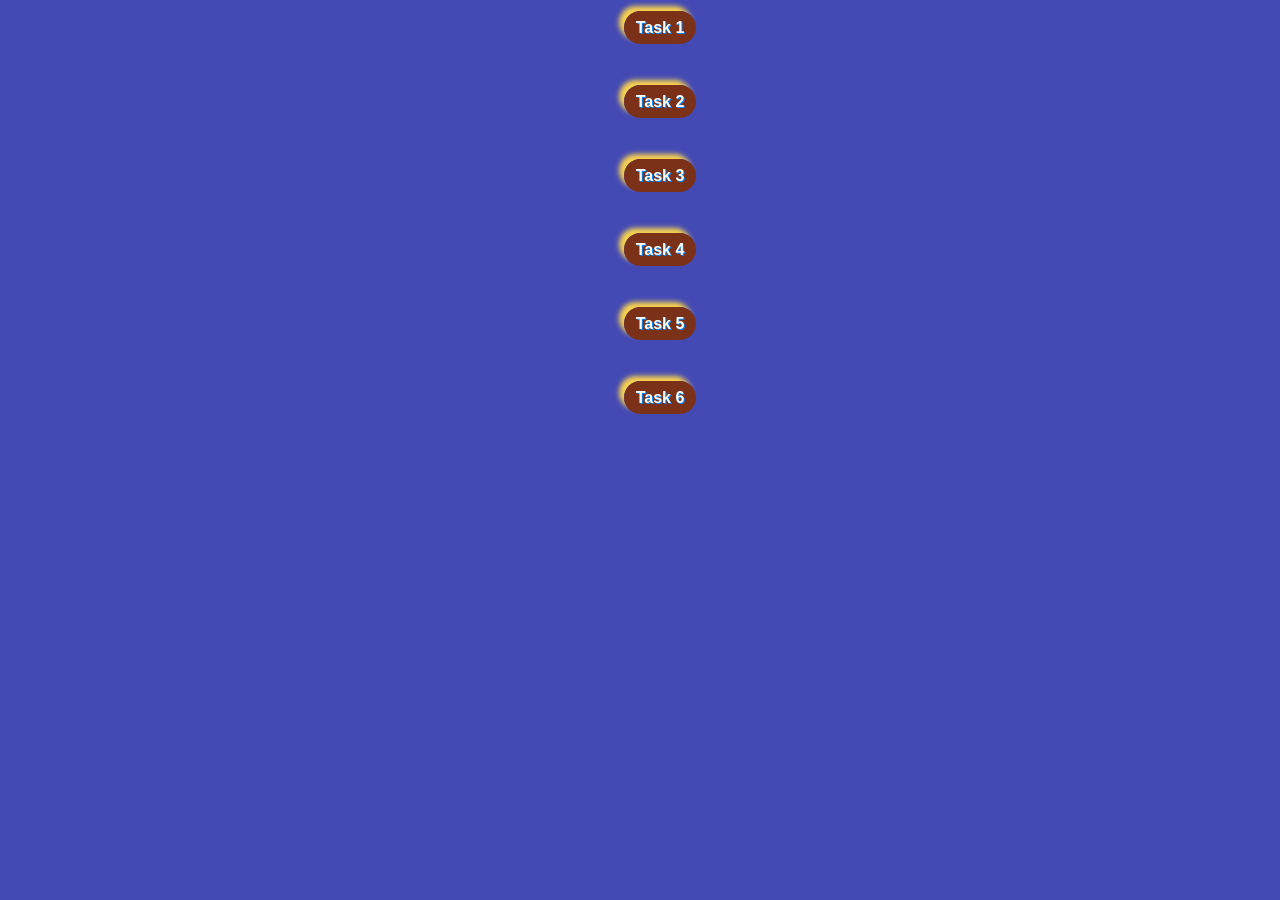
<file: index.html>
<!DOCTYPE html>
<html lang="en">
<head>
<meta charset="UTF-8" />
<meta http-equiv="X-UA-Compatible" content="IE=edge" />
<meta name="viewport" content="width=device-width, initial-scale=1.0" />
<title>Homework 6</title>
<link rel="stylesheet" href="css/common.css" />
</head>
<body>
<ul>
<li><a href="./task-1.html">Task 1</a></li>
<li><a href="./task-2.html">Task 2</a></li>
<li><a href="./task-3.html">Task 3</a></li>
<li><a href="./task-4.html">Task 4</a></li>
<li><a href="./task-5.html">Task 5</a></li>
<li><a href="./task-6.html">Task 6</a></li>
</ul>
</body>
</html>
</file>
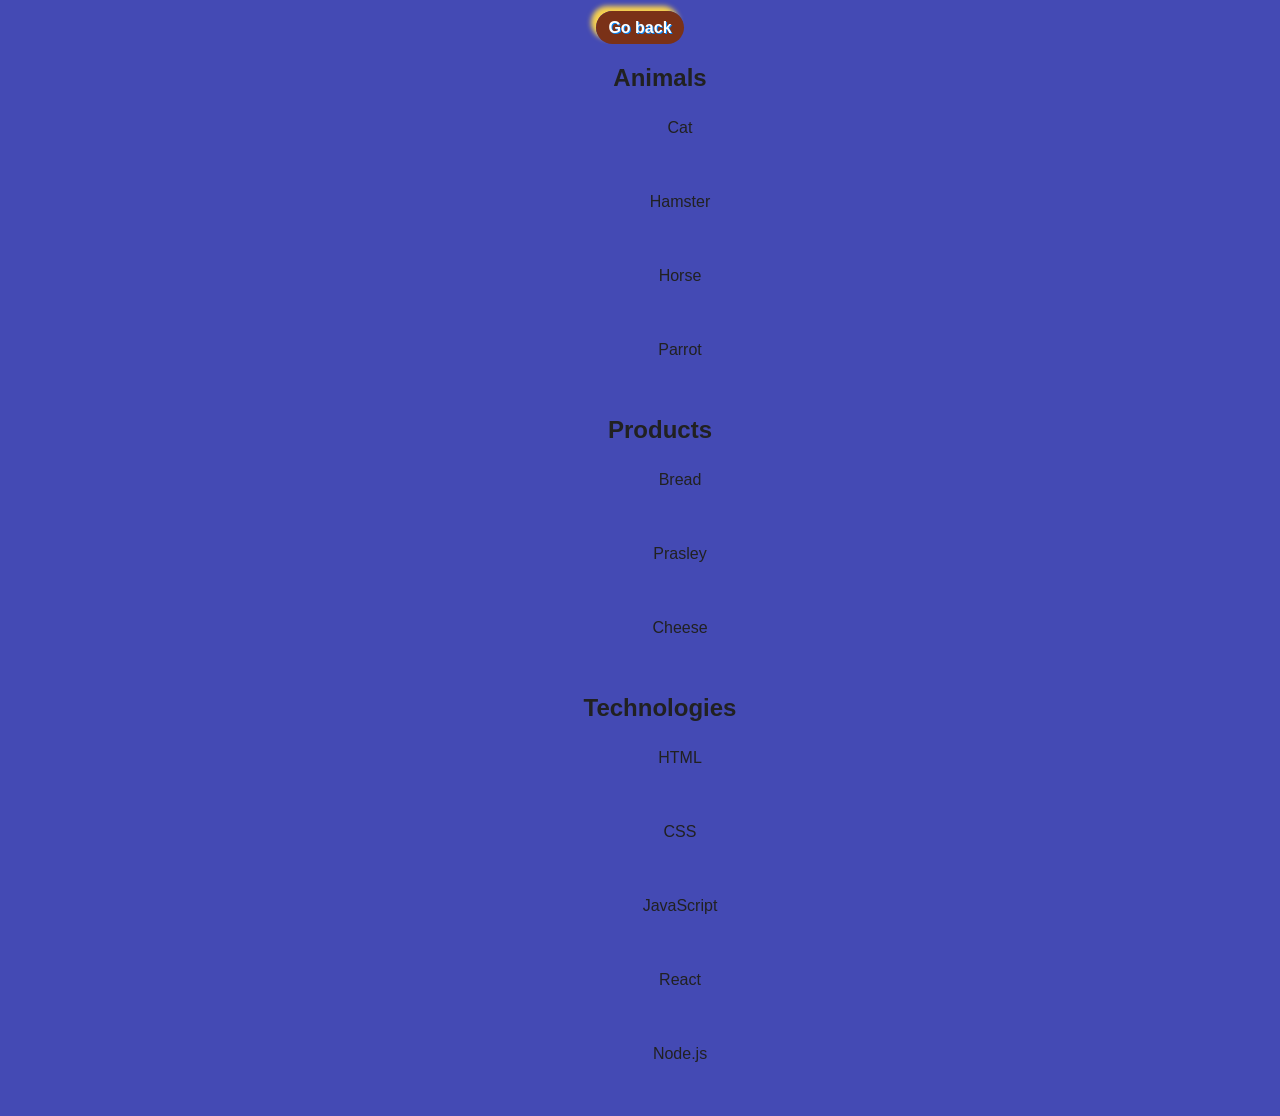
<file: task-1.html>
<!DOCTYPE html>
<html lang="en">
<head>
<meta charset="UTF-8" />
<meta http-equiv="X-UA-Compatible" content="IE=edge" />
<meta name="viewport" content="width=device-width, initial-scale=1.0" />
<title>Task 1</title>
<link rel="stylesheet" href="css/common.css" />
</head>
<body>
<p><a href="index.html">Go back</a></p>

<ul id="categories">
<li class="item">
<h2>Animals</h2>

<ul>
<li>Cat</li>
<li>Hamster</li>
<li>Horse</li>
<li>Parrot</li>
</ul>
</li>
<li class="item">
<h2>Products</h2>

<ul>
<li>Bread</li>
<li>Prasley</li>
<li>Cheese</li>
</ul>
</li>
<li class="item">
<h2>Technologies</h2>

<ul>
<li>HTML</li>
<li>CSS</li>
<li>JavaScript</li>
<li>React</li>
<li>Node.js</li>
</ul>
</li>
</ul>

<script src="./js/task-1.js" type="module"></script>
</body>
</html>
</file>
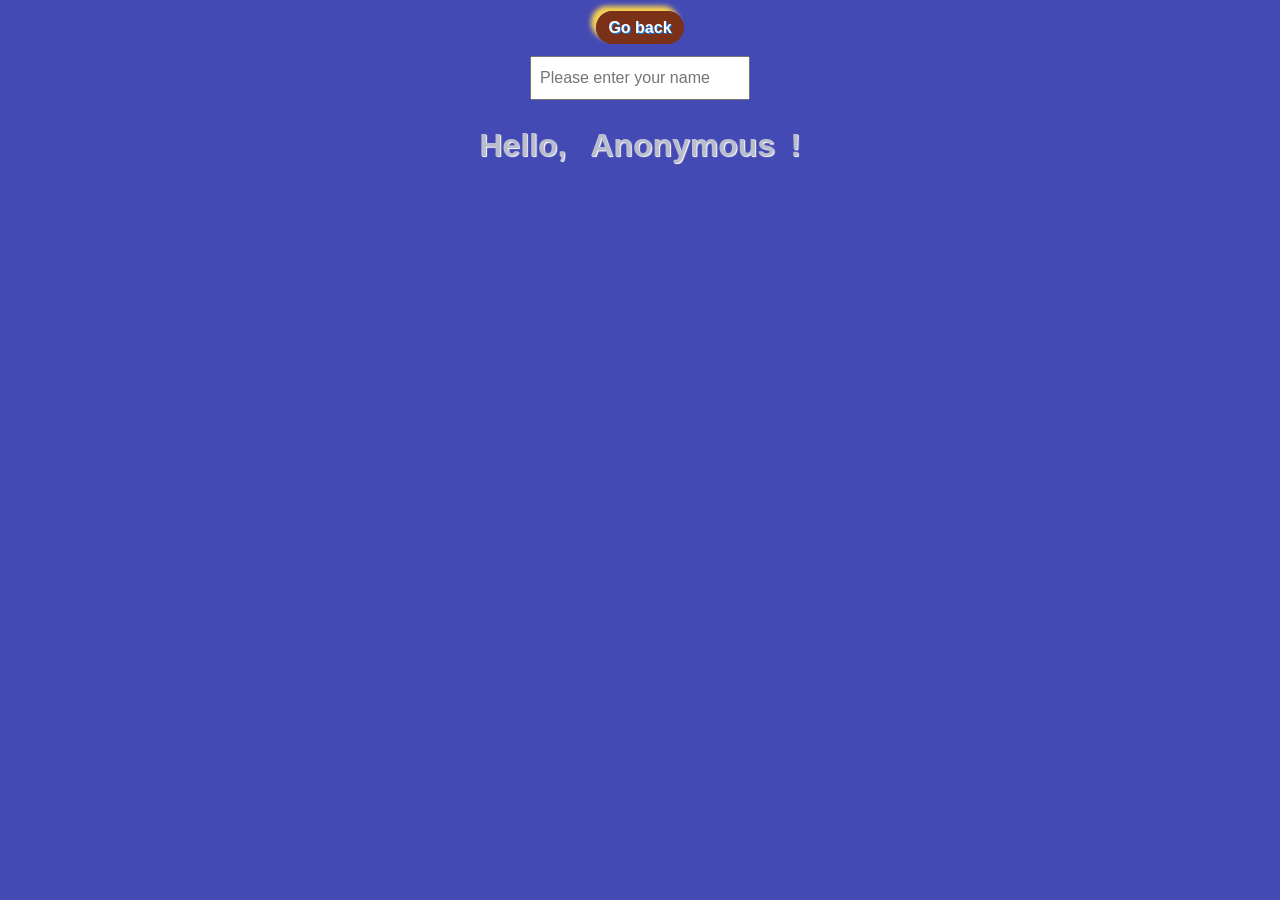
<file: task-3.html>
<!DOCTYPE html>
<html lang="en">
<head>
<meta charset="UTF-8" />
<meta http-equiv="X-UA-Compatible" content="IE=edge" />
<meta name="viewport" content="width=device-width, initial-scale=1.0" />
<title>Task 3</title>
<link rel="stylesheet" href="css/common.css" />
</head>
<body>
<p><a href="index.html">Go back</a></p>

<input type="text" id="name-input" placeholder="Please enter your name" />
<h1>Hello, <span id="name-output">Anonymous</span>!</h1>

<script src="./js/task-3.js" type="module"></script>
</body>
</html>
</file>
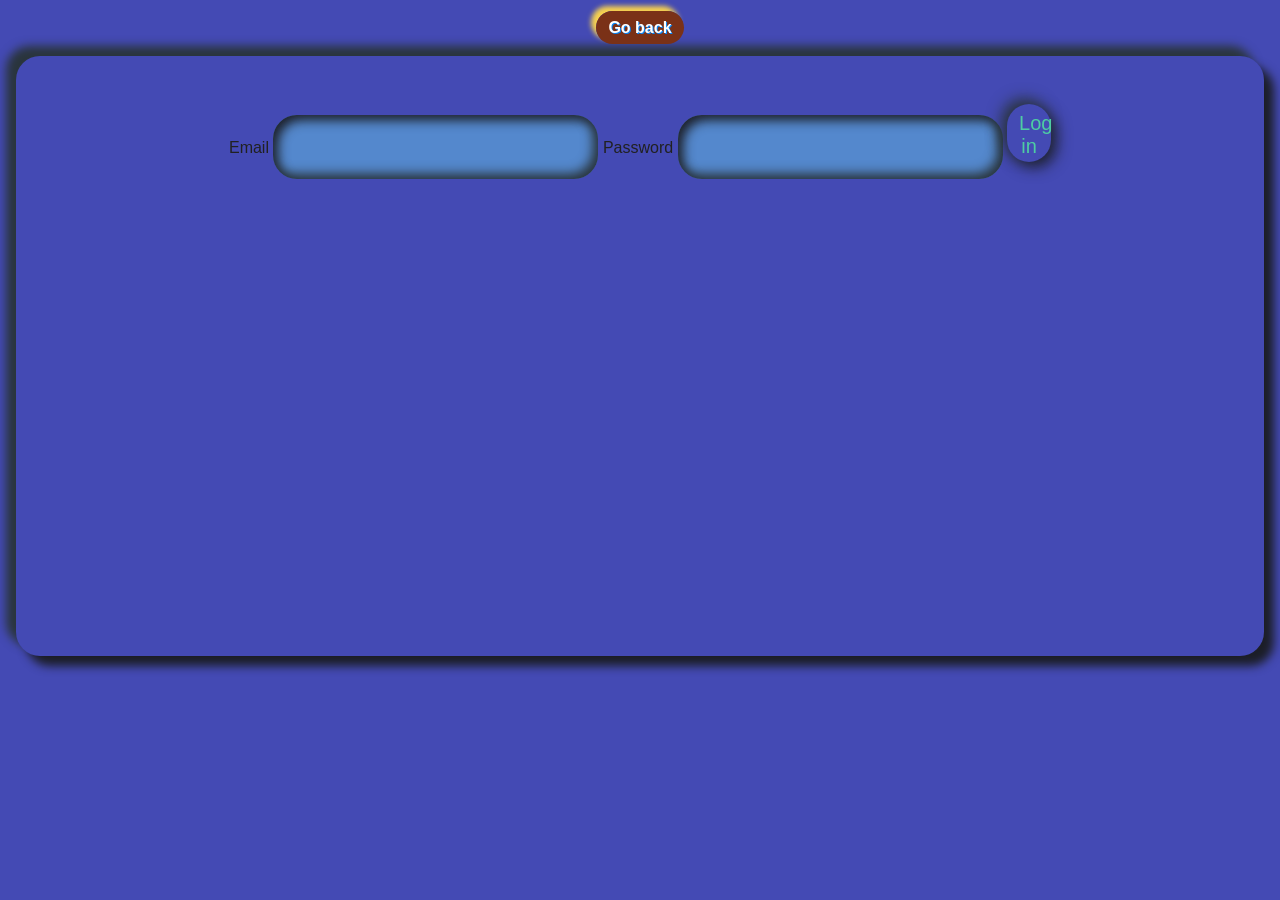
<file: task-4.html>
<!DOCTYPE html>
<html lang="en">
<head>
<meta charset="UTF-8" />
<meta http-equiv="X-UA-Compatible" content="IE=edge" />
<meta name="viewport" content="width=device-width, initial-scale=1.0" />
<title>Task 4</title>
<link rel="stylesheet" href="css/common.css" />
</head>
<body>
<p><a href="index.html">Go back</a></p>

<form class="login-form">
    <label>
      Email
      <input type="email" name="email" />
    </label>
    <label>
      Password
      <input type="password" name="password" />
    </label>
    <button type="submit">Log in</button>
  </form>
  

<script src="./js/task-4.js" type="module"></script>
</body>
</html>
</file>
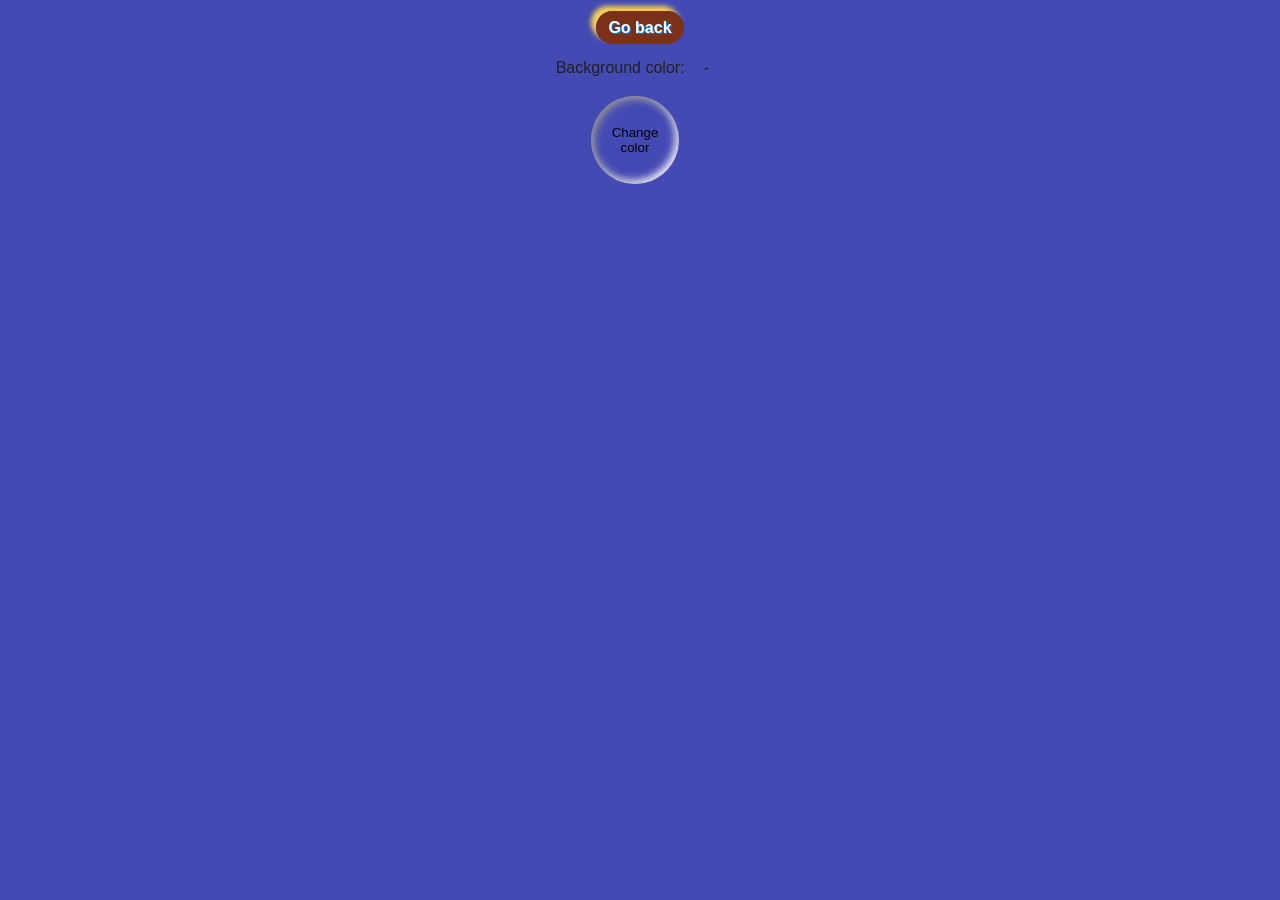
<file: task-5.html>
<!DOCTYPE html>
<html lang="en">
<head>
<meta charset="UTF-8" />
<meta http-equiv="X-UA-Compatible" content="IE=edge" />
<meta name="viewport" content="width=device-width, initial-scale=1.0" />
<title>Task 5</title>
<link rel="stylesheet" href="css/common.css" />
</head>
<body>
<p><a href="index.html">Go back</a></p>

<div class="widget">
    <p>Background color: <span class="color">-</span></p>
    <button type="button" class="change-color">Change color</button>
  </div>

<script src="./js/task-5.js" type="module"></script>
</body>
</html>
</file>
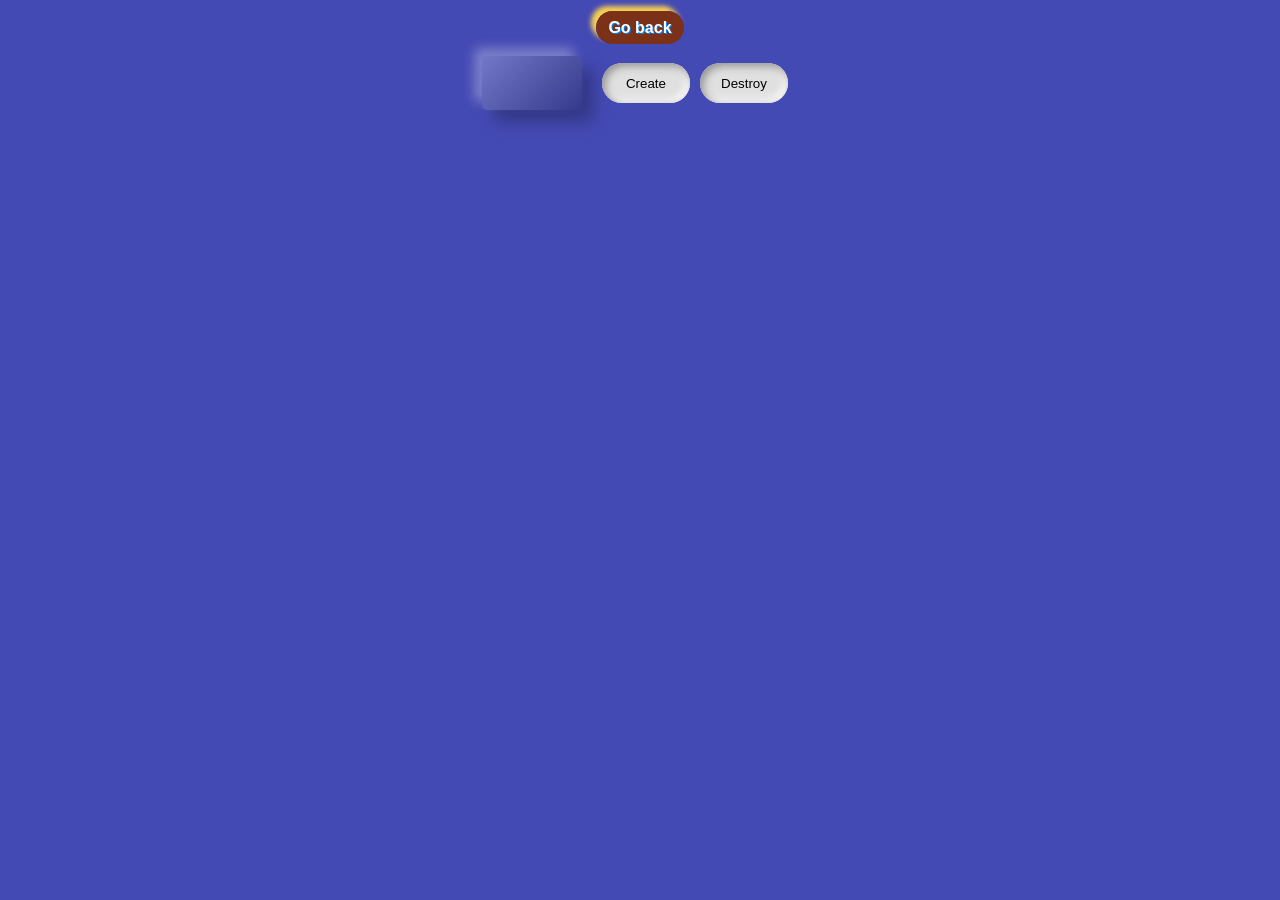
<file: task-6.html>
<!DOCTYPE html>
<html lang="en">
<head>
<meta charset="UTF-8" />
<meta http-equiv="X-UA-Compatible" content="IE=edge" />
<meta name="viewport" content="width=device-width, initial-scale=1.0" />
<title>Task 6</title>
<link rel="stylesheet" href="css/common.css" />
<style>
#validation-input {
border: 2px solid #bdbdbd;
}

#validation-input.valid {
border-color: #4caf50;
}

#validation-input.invalid {
border-color: #f44336;
}
</style>
</head>
<body>
<p><a href="index.html">Go back</a></p>

<div id="controls">
    <input type="number" min="1" max="100" step="1" />
    <button type="button" data-create>Create</button>
    <button type="button" data-destroy>Destroy</button>
  </div>
  
  <div id="boxes"></div>

<script src="./js/task-6.js" type="module"></script>
</body>
</html>
</file>
<file: css/common.css>
* {
    box-sizing: border-box;
  }
  
  body {
    
    text-align:center;
    margin: 16px;
    font-family: -apple-system, BlinkMacSystemFont, "Segoe UI", Roboto, Oxygen,
      Ubuntu, Cantarell, "Open Sans", "Helvetica Neue", sans-serif;
    -webkit-font-smoothing: antialiased;
    -moz-osx-font-smoothing: grayscale;
    background-color: #444ab4;
    color: #212121;
    line-height: 1.5;
  
   
  }
  
  
  
  input {
    padding: 8px;
    font: inherit;
  }
  
  button {
    padding: 8px 12px;
    cursor: pointer;
    width: 44px;
    height: 44px;
    border: none;
    border-radius: 50px;
    border-radius: 50px;
    background: #e0e0e0;
    box-shadow: inset 3px 3px 8px #8f8f8f, inset -3px -3px 8px #ffffff;
    transform: all 250ms linear;
  }
  
  button.change-color {
    width: 88px;
    height: 88px;
    border: none;
    background-color: transparent;
  }
  
  button[data-create],
  button[data-destroy] {
    width: 88px;
    height: 40px;
    border: 15px;
  }
  
  span {
    margin: 0 15px;
  }
  
  button:active {
    position: relative;
    top: 3px;
  }
  
  ul {
    list-style: none;
  }
  
  .gallery {
    display: flex;
    align-items: center;
    justify-content: center;
    margin-top: 50px;
    flex-basis: calc((100% - 60px) / 3);
  }
  
  .gallery > li {
    position: relative;
    display: inline-block;
    width: 300px;
    height: 250px;
    overflow: hidden;
    transition: all 250ms ease-in;
    transform: scale(1);
    box-shadow: 0px 1px 3px rgba(0, 0, 0, 0.12), 0px 1px 1px rgba(0, 0, 0, 0.14),
      0px 2px 1px rgba(0, 0, 0, 0.2);
    border-radius: 0 0 4px 4px;
  }
  
  .gallery > li:not(:last-child) {
    margin-right: 10px;
  }
  .gallery > li:hover {
    z-index: 2;
    box-shadow: 20px 20px 60px #d9d9d9, -20px -20px 60px #ffffff;
    transition: all 250ms ease-in;
    transform: scale(1.4);
  }
  
  img {
    position: absolute;
    top: 0;
    bottom: 0;
    display: block;
    width: 100%;
    height: 100%;
    object-fit: cover;
    object-position: center;
  }
  
  li {
    margin-bottom: 50px;
  }
  
  a {
    margin-bottom: 20px;
    text-decoration: none;
  
    max-width: 150px;
    padding: 8px 12px;
  
    border: 0;
    outline: 0;
    border-radius: 320px;
  
    text-shadow: 1px 1px 0 #0586f9;
  
    font-size: 16px;
    font: inherit;
    font-weight: bold;
  
    color: #ffffff;
    background-color: #7a3117;
    box-shadow: -5px -5px 5px #f8d24e;
    transition: all 0.2s ease-in-out;
    cursor: pointer;
  }
  
  a:hover {
    box-shadow: -2px -2px 5px #fff, 2px 2px 5px #babecc;
  }
  
  a:active {
    box-shadow: inset 1px 1px 2px #babecc, inset -1px -1px 2px #fff;
  }
  
  input[type="range"] {
    background-color: transparent;
    border-radius: 0.75em;
    box-shadow: -0.1em -0.1em 0.1em #979baa inset, 0.1em 0.1em 0.1em #ffffff inset;
    cursor: pointer;
    transform: rotate(360deg);
    height: 1.5em;
    width: 10em;
    -webkit-appearance: none;
    -moz-appearance: none;
    appearance: none;
  }
  input[type="range"]:focus {
    outline: transparent;
  }
  
  span.abracadabra#text {
    font-size: 50px;
    text-align: center;
    color: #d5e1f0d0;
    filter: drop-shadow(3px 3px 2px #a3b1c6) drop-shadow(-3px -3px 2px #ffffff);
  }
  
  .login-form {
    margin: 0 auto;
    padding: 3rem;
    gap: 3rem;
    height: 600px;
  
    background-color: #232931;
    border-radius: 1.5rem;
  
    box-shadow: -10px -10px 10px #2a353c, 10px 10px 10px #1c1e27;
  
    background-color: transparent;
  }
  
  .login-form input {
    background-color: #5488cd;
    border-radius: 1.5rem;
    border: none;
    padding: 2rem 2.25rem;
    height: 58px;
    font-family: inherit;
    font-size: 1.25rem;
    outline: none;
    color: #4ecca3;
  
    box-shadow: inset -5px -5px 12px #2a353c, inset 5px 5px 12px #1c1e27;
  }
  
  .login-form button {
    height: 58px;
    border: none;
    font-size: 1.25rem;
    color: #4ecca3;
    font-family: inherit;
    border-radius: 1.5rem;
    box-shadow: -5px -5px 15px #2a353c, 5px 5px 15px #1c1e27;
    background: transparent;
    transition: box-shadow 300ms ease;
    cursor: pointer;
    outline: none;
    align-self: flex-end;
  }
  
  .login-form button:hover {
    box-shadow: -10px -10px 12px #2a353c, 10px 10px 12px #1c1e27;
  }
  
  .login-form button:focus-within {
    box-shadow: inset -10px -10px 12px #2a353c, inset 10px 10px 12px #1c1e27;
  }
  
  #controls {
    display: flex;
    align-items: center;
    justify-content: center;
  }
  
  [type="number"] {
    margin-right: 20px;
    border: none;
    outline: none;
    width: 100px;
    height: 54px;
    text-align: center;
    padding-top: 10px;
    border-radius: 5px;
    box-shadow: 12px 12px 16px 0 rgb(0 0 0 / 25%),
      -8px -8px 12px 0 rgb(255 255 255 / 30%);
    background: linear-gradient(
      -45deg,
      rgba(0, 0, 0, 0.22),
      rgba(255, 255, 255, 0.25)
    );
  }
  
  [type="button"] {
    margin-right: 10px;
  }
  
  #font-size-control,
  #validation-input,
  #name-input {
    display: block;
    margin-right: auto;
    margin-left: auto;
  }
  
  #validation-input {
    padding: 16px;
    width: 250px;
  
    border: 0;
    outline: 0;
    border-radius: 32px;
  
    background-color: #ebecf0;
    box-shadow: inset 2px 2px 5px #babecc, inset -5px -5px 10px #fff;
  
    transition: all 0.2s ease-in-out;
    appearance: none;
    -webkit-appearance: none;
  
    font-family: "Montserrat", sans-serif;
    font-size: 16px;
    letter-spacing: -0.2px;
    color: #f7751d;
    text-shadow: 1px 1px 0 #fff;
  }
  #validation-input:focus {
    box-shadow: inset 1px 1px 2px #babecc, inset -1px -1px 2px #fff;
  }
  
  #validation-input::placeholder {
    color: #000000;
  }
  
  #counter {
    display: flex;
    align-items: center;
    justify-content: center;
  }
  #value {
    margin-right: 20px;
    margin-left: 10px;
  }
  h1,
  #text,
  #name-output {
    text-align: center;
    color: #babecc;
    text-shadow: 1px 1px 1px #fff;
  }
</file>
